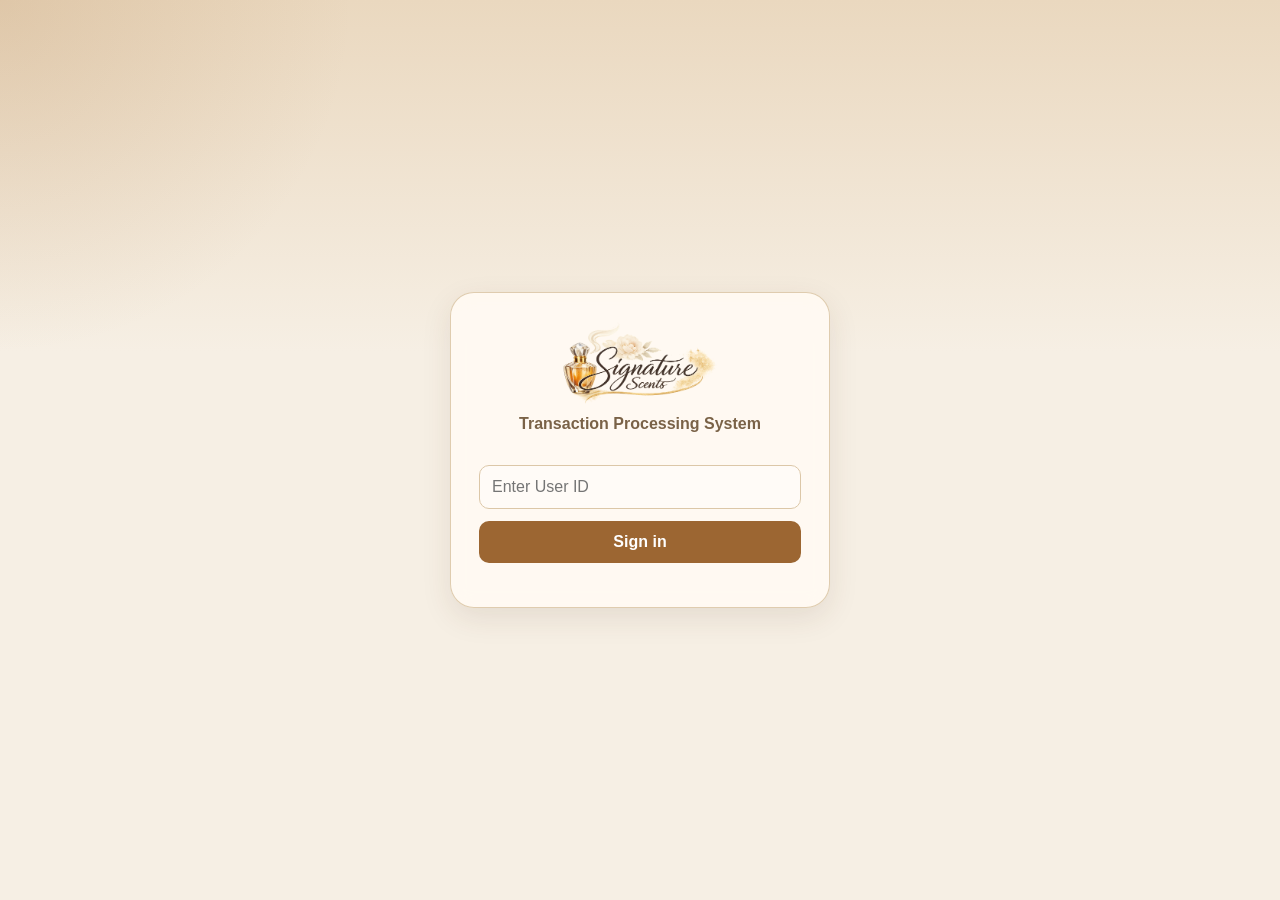
<file: docs/index.html>
<!doctype html>
<html lang="en">
  <head>
    <meta charset="UTF-8">
    <meta name="viewport" content="width=device-width, initial-scale=1.0">
    <title>Signature Scents TPS</title>
    <meta
      name="description"
      content="TPS POS transaction entry screen with database submission and daily productivity reporting"
    >
    <link rel="stylesheet" href="./styles.css">
  </head>
  <body>
    <div id="app"></div>
    <script src="./config.js" defer></script>
    <script src="https://cdn.sheetjs.com/xlsx-0.20.3/package/dist/xlsx.full.min.js" defer></script>
    <script src="./app.js" defer></script>
  </body>
</html>
</file>
<file: docs/styles.css>
:root {
  --bg: #f6efe4;
  --bg-accent: #ead8bf;
  --panel: #fffaf3;
  --panel-soft: #f3e6d4;
  --line: #dcc7a8;
  --text: #2f2217;
  --muted: #7a6247;
  --accent: #9c6632;
  --accent-dark: #6b4320;
  --success: #5f7248;
  --danger: #9a4e3e;
  --warning: #b27a32;
  --chart-1: #8c5a2b;
  --chart-2: #bc8447;
  --chart-3: #dcc094;
  --chart-4: #7d8058;
  --chart-5: #b86c4c;
  --chart-6: #5b3924;
  --sidebar: #ead8bf;
  --sidebar-text: #352518;
  --sidebar-accent: #b78a58;
  --shadow: 0 10px 30px rgba(77, 52, 31, 0.1);
}

* {
  box-sizing: border-box;
}

html {
  scroll-behavior: smooth;
}

body {
  margin: 0;
  min-height: 100vh;
  background:
    radial-gradient(circle at top left, rgba(183, 138, 88, 0.22), transparent 22rem),
    linear-gradient(180deg, var(--bg-accent) 0, var(--bg) 22rem);
  color: var(--text);
  font-family: "Segoe UI", Tahoma, Geneva, Verdana, sans-serif;
}

button,
input,
select,
textarea {
  font: inherit;
}

h1,
h2,
h3,
h4,
p {
  margin-top: 0;
}

a {
  color: inherit;
}

code {
  background: var(--panel-soft);
  padding: 0.15rem 0.35rem;
  border-radius: 6px;
}

.auth-shell {
  min-height: 100vh;
  display: grid;
  place-items: center;
  padding: 24px;
}

.auth-card {
  width: min(380px, 100%);
  background: rgba(255, 250, 243, 0.94);
  backdrop-filter: blur(10px);
  border: 1px solid rgba(220, 199, 168, 0.9);
  border-radius: 24px;
  padding: 28px;
  box-shadow: var(--shadow);
}

.app-loading-screen {
  min-height: 100vh;
  display: grid;
  place-items: center;
  padding: 24px;
  background:
    radial-gradient(circle at top left, rgba(183, 138, 88, 0.22), transparent 22rem),
    linear-gradient(180deg, var(--bg-accent) 0, var(--bg) 22rem);
}

.app-loading-content {
  display: grid;
  justify-items: center;
  gap: 14px;
}

.loading-wheel {
  width: 42px;
  height: 42px;
  border: 4px solid rgba(156, 102, 50, 0.16);
  border-top-color: var(--accent);
  border-radius: 50%;
  animation: loading-spin 0.8s linear infinite;
}

.loading-label {
  margin: 0;
  font-size: 0.95rem;
  color: #6b7280;
}

.brand {
  display: flex;
  gap: 14px;
  align-items: center;
  margin-bottom: 24px;
}

.auth-brand-stack {
  flex-direction: column;
  align-items: center;
  text-align: center;
  gap: 10px;
  margin-bottom: 32px;
}

.auth-title {
  margin: 0;
  font-size: 1rem;
  font-weight: 600;
  color: var(--text);
}

.brand-mark {
  width: 52px;
  height: 52px;
  border-radius: 16px;
  display: grid;
  place-items: center;
  background: linear-gradient(135deg, #8f5b2b, #d0a067);
  font-weight: 700;
  color: white;
}

.brand-logo {
  width: 156px;
  height: auto;
  object-fit: contain;
  border-radius: 0;
  background: transparent;
  padding: 0;
  box-shadow: none;
  display: block;
  flex-shrink: 0;
}

.brand.brand-only {
  justify-content: center;
  margin-bottom: 28px;
}

.brand p,
.muted {
  color: var(--muted);
}

.app-shell {
  min-height: 100vh;
  display: grid;
  grid-template-columns: 240px minmax(0, 1fr);
}

.sidebar {
  background:
    radial-gradient(circle at top, rgba(183, 138, 88, 0.22), transparent 15rem),
    linear-gradient(180deg, #f5ead7 0%, #ead8bf 52%, #e1c9ab 100%);
  color: var(--sidebar-text);
  display: flex;
  flex-direction: column;
  padding: 28px 20px;
  position: sticky;
  top: 0;
  height: 100vh;
  overflow-y: auto;
}

.user-badge {
  padding: 14px;
  border-radius: 14px;
  background: rgba(255, 250, 242, 0.56);
  border: 1px solid rgba(126, 86, 43, 0.16);
  margin-bottom: 22px;
}

.user-badge p {
  margin: 4px 0 0;
  color: #7a6247;
  font-size: 0.92rem;
}

.nav {
  display: grid;
  gap: 6px;
}

.sidebar .button.ghost {
  margin-top: auto;
}

.nav-link {
  color: var(--sidebar-text);
  text-decoration: none;
  padding: 8px 12px;
  border-radius: 12px;
  font-size: 0.88rem;
  line-height: 1.2;
  transition: background 0.2s ease, transform 0.2s ease;
}

.nav-link.active,
.nav-link:hover {
  background: #3d2b1e;
  color: #fff6e8;
  transform: translateX(2px);
}

.content {
  padding: 28px;
}

.pos-layout {
  display: grid;
  grid-template-columns: minmax(0, 1.2fr) minmax(0, 1fr);
  gap: 18px;
}

.pos-submit-shell {
  position: relative;
}

.pos-submit-shell.is-submitting .pos-layout {
  opacity: 0.42;
  transition: opacity 0.18s ease;
}

.pos-submit-overlay {
  position: absolute;
  inset: 0;
  z-index: 12;
  pointer-events: auto;
}

.pos-submit-overlay[hidden] {
  display: none;
}

.pos-submit-shell.is-submitting .pos-submit-overlay {
  display: block;
}

.pos-submit-content {
  position: sticky;
  top: calc(50vh - 48px);
  width: max-content;
  margin: 0 auto;
  display: flex;
  flex-direction: column;
  align-items: center;
  gap: 10px;
}

.pos-submit-wheel {
  width: 44px;
  height: 44px;
  border-width: 4px;
}

.pos-submit-label {
  margin: 0;
}

.page-header {
  display: grid;
  grid-template-columns: minmax(0, 1.2fr) minmax(0, 1fr);
  align-items: start;
  gap: 12px;
  margin-bottom: 18px;
}

.page-intro {
  max-width: 60ch;
}

.grid {
  display: grid;
  gap: 18px;
  margin-bottom: 18px;
}

.grid.four {
  grid-template-columns: repeat(4, minmax(0, 1fr));
}

.grid.five {
  grid-template-columns: repeat(5, minmax(0, 1fr));
}

.grid.six {
  grid-template-columns: repeat(6, minmax(0, 1fr));
}

.grid.two {
  grid-template-columns: repeat(2, minmax(0, 1fr));
}

.grid.three {
  grid-template-columns: repeat(3, minmax(0, 1fr));
}

.grid.one {
  grid-template-columns: 1fr;
}

.dashboard-span-two {
  grid-column: span 2;
}

.report-span-three {
  grid-column: span 3;
}

.report-chart-row {
  align-items: stretch;
}

.report-row-card {
  display: flex;
  min-width: 0;
}

.report-row-card > .card {
  flex: 1;
  height: 100%;
}

.report-filter-card {
  margin-bottom: 18px;
  padding: 14px 16px;
}

.compact-grid {
  margin-bottom: 0;
}

.card {
  background: rgba(255, 250, 243, 0.94);
  border: 1px solid rgba(220, 199, 168, 0.95);
  border-radius: 18px;
  padding: 18px;
  box-shadow: 0 4px 16px rgba(77, 52, 31, 0.05);
}

.add-item-card {
  max-width: 360px;
}

.kpi-card {
  background: linear-gradient(180deg, #fffaf3 0%, #f3e6d4 100%);
}

.kpi-card-warning {
  background: linear-gradient(180deg, #fff8f2 0%, #f3dfd4 100%);
  border-color: rgba(154, 78, 62, 0.18);
}

.kpi-card-warning h3 {
  color: var(--danger);
}

.kpi-card h3 {
  font-size: 2rem;
  margin: 8px 0 0;
}

.dashboard-kpi-grid .kpi-card {
  padding: 14px 16px;
}

.dashboard-kpi-grid .kpi-card h3 {
  margin-top: 4px;
  font-size: 1.85rem;
}

.dashboard-kpi-grid .kpi-value-row .kpi-trend {
  margin-top: 4px;
}

.kpi-value-row {
  display: flex;
  align-items: flex-end;
  justify-content: space-between;
  gap: 12px;
  flex-wrap: wrap;
}

.kpi-value-row .kpi-trend {
  margin: 8px 0 0 auto;
}

.kpi-trend {
  margin: 10px 0 0;
  font-size: 0.84rem;
  font-weight: 600;
  display: inline-flex;
  align-items: center;
  gap: 6px;
}

.kpi-trend.positive {
  color: var(--success);
}

.kpi-trend.negative {
  color: var(--danger);
}

.kpi-trend-arrow {
  font-size: 0.95rem;
  line-height: 1;
}

.compact-kpis {
  margin-bottom: 12px;
}

.compact-kpis .kpi-card h3 {
  font-size: 1.35rem;
}

.chart-card h3 {
  margin-bottom: 14px;
}

.report-chart-row .chart-card h3 {
  margin-bottom: 30px;
}

.sales-trend-card h3 {
  margin-bottom: 30px;
}

.report-filters {
  display: grid;
  grid-template-columns: repeat(4, minmax(0, 1fr));
  gap: 10px;
  align-items: start;
}

.report-multiselect {
  position: relative;
  min-width: 0;
}

.report-multiselect-summary {
  list-style: none;
  display: flex;
  align-items: center;
  gap: 8px;
  min-height: 42px;
  padding: 10px 12px;
  border: 1px solid rgba(120, 83, 41, 0.18);
  border-radius: 12px;
  background: #fffaf3;
  color: var(--text);
  cursor: pointer;
  user-select: none;
}

.report-multiselect-summary::-webkit-details-marker {
  display: none;
}

.report-multiselect-summary::marker {
  content: "";
}

.report-multiselect-label {
  min-width: 0;
  font-size: 0.9rem;
  font-weight: 600;
}

.report-multiselect-count {
  display: inline-flex;
  align-items: center;
  justify-content: center;
  min-width: 22px;
  height: 22px;
  padding: 0 6px;
  border-radius: 999px;
  background: rgba(120, 83, 41, 0.12);
  color: var(--accent-dark);
  font-size: 0.78rem;
  font-weight: 700;
}

.report-multiselect-caret {
  margin-left: auto;
  width: 10px;
  height: 10px;
  border-right: 2px solid rgba(120, 83, 41, 0.66);
  border-bottom: 2px solid rgba(120, 83, 41, 0.66);
  transform: rotate(45deg) translateY(-2px);
  flex: 0 0 auto;
}

.report-multiselect[open] .report-multiselect-summary {
  border-color: rgba(120, 83, 41, 0.34);
  box-shadow: 0 0 0 2px rgba(120, 83, 41, 0.08);
}

.report-multiselect[open] .report-multiselect-caret {
  transform: rotate(-135deg) translateY(1px);
}

.report-multiselect-menu {
  position: absolute;
  top: calc(100% + 6px);
  left: 0;
  right: 0;
  z-index: 20;
  max-height: 220px;
  overflow-y: auto;
  padding: 6px;
  border: 1px solid rgba(120, 83, 41, 0.16);
  border-radius: 14px;
  background: #fffaf3;
  box-shadow: 0 16px 28px rgba(77, 52, 31, 0.12);
}

.report-multiselect-option {
  display: flex;
  align-items: center;
  gap: 10px;
  padding: 8px 10px;
  border-radius: 10px;
  font-size: 0.88rem;
  color: var(--text);
  cursor: pointer;
}

.report-multiselect-option:hover {
  background: rgba(243, 229, 211, 0.72);
}

.report-multiselect-checkbox {
  width: 15px;
  height: 15px;
  margin: 0;
  accent-color: var(--accent-dark);
  flex: 0 0 auto;
}

.report-multiselect-empty {
  margin: 0;
  padding: 10px 12px;
}

.report-filter-actions {
  display: flex;
  gap: 10px;
  flex-wrap: wrap;
  justify-content: flex-end;
  align-self: end;
}

.report-filter-actions .button {
  padding: 10px 14px;
  white-space: normal;
}

.report-active-filters {
  display: flex;
  flex-wrap: wrap;
  gap: 8px;
  margin: 10px 0 18px;
}

.report-results-shell {
  position: relative;
}

.report-results-shell.is-loading {
  min-height: 420px;
}

.report-results-shell.is-loading > section {
  opacity: 0.42;
  transition: opacity 0.18s ease;
}

.report-loading-overlay {
  position: absolute;
  inset: 0;
  z-index: 12;
  pointer-events: none;
}

.report-loading-content {
  position: sticky;
  top: calc(50vh - 48px);
  width: max-content;
  margin: 0 auto;
  display: flex;
  flex-direction: column;
  align-items: center;
  gap: 10px;
}

.report-loading-wheel {
  width: 44px;
  height: 44px;
  border-width: 4px;
}

.report-loading-label {
  margin: 0;
}

.report-filter-pill {
  display: inline-flex;
  align-items: center;
  gap: 8px;
  padding: 6px 8px 6px 10px;
  border: 1px solid rgba(120, 83, 41, 0.18);
  border-radius: 999px;
  background: #f3e5d3;
  color: var(--accent-dark);
  font: inherit;
  font-size: 0.82rem;
  font-weight: 600;
  line-height: 1;
}

.report-filter-pill-close {
  display: inline-flex;
  align-items: center;
  justify-content: center;
  width: 18px;
  height: 18px;
  padding: 0;
  border: 0;
  border-radius: 999px;
  background: rgba(120, 83, 41, 0.14);
  color: inherit;
  cursor: pointer;
}

.report-filter-pill-close:hover {
  background: rgba(120, 83, 41, 0.22);
}

.report-filter-pill-close:focus-visible {
  outline: 2px solid rgba(120, 83, 41, 0.28);
  outline-offset: 2px;
}

.report-filter-pill-icon {
  display: block;
  width: 10px;
  height: 10px;
  stroke: currentColor;
  stroke-width: 1.7;
  fill: none;
  stroke-linecap: round;
}

.report-period-note {
  display: flex;
  align-items: end;
  padding-bottom: 12px;
}

.pie-layout {
  display: grid;
  grid-template-columns: 180px minmax(0, 1fr);
  gap: 18px;
  align-items: center;
}

.donut-card {
  display: flex;
  flex-direction: column;
}

.donut-layout {
  display: grid;
  gap: 16px;
  justify-items: center;
}

.donut-legend {
  list-style: none;
  margin: 0;
  padding: 0;
  display: flex;
  flex-wrap: wrap;
  justify-content: space-between;
  width: min(100%, 320px);
  gap: 10px 18px;
  color: var(--muted);
  font-size: 0.92rem;
  font-weight: 600;
}

.donut-legend li {
  display: inline-flex;
  align-items: center;
  gap: 8px;
}

.donut-legend .chart-swatch {
  width: 14px;
  height: 14px;
  border-radius: 4px;
}

.donut-chart-wrap {
  width: 100%;
  display: grid;
  place-items: center;
}

.donut-chart {
  position: relative;
  width: min(100%, 240px);
  aspect-ratio: 1;
}

.donut-svg {
  width: 100%;
  height: 100%;
  overflow: visible;
}

.donut-ring-segment {
  fill: none;
  stroke-width: 44;
  transform-origin: 50% 50%;
  transform: rotate(-90deg);
  cursor: pointer;
  transition: filter 0.15s ease;
}

.donut-ring-segment {
  stroke-linecap: butt;
}

.donut-ring-segment:hover,
.donut-ring-segment:focus {
  filter: brightness(1.06);
}

.donut-ring-segment:focus-visible {
  outline: none;
}

.donut-center {
  position: absolute;
  inset: 32%;
  display: flex;
  flex-direction: column;
  align-items: center;
  justify-content: center;
  gap: 2px;
  text-align: center;
  border-radius: 50%;
  background: rgba(255, 250, 243, 0.98);
  z-index: 1;
  padding: 10px;
}

.donut-center.is-value-only {
  gap: 0;
}

.donut-center strong {
  font-size: 1.22rem;
  line-height: 1;
  color: var(--text);
}

.donut-center span {
  font-size: 0.92rem;
  color: var(--muted);
}

.donut-slice-label {
  position: absolute;
  left: 50%;
  top: 50%;
  transform: translate(-50%, -50%) translate(var(--x), var(--y));
  z-index: 1;
  font-size: 0.95rem;
  font-weight: 400;
  color: rgba(255, 250, 243, 0.98);
  text-shadow: 0 1px 4px rgba(47, 34, 23, 0.3);
  pointer-events: none;
}

.pie-chart {
  width: 180px;
  height: 180px;
  border-radius: 50%;
  margin: 0 auto;
  background: conic-gradient(var(--pie-gradient, var(--chart-1) 0deg 360deg));
  box-shadow: inset 0 0 0 18px rgba(255, 250, 243, 0.94);
}

.chart-legend {
  list-style: none;
  margin: 0;
  padding: 0;
  display: grid;
  gap: 10px;
}

.chart-legend li {
  display: grid;
  grid-template-columns: 14px minmax(0, 1fr) auto;
  gap: 10px;
  align-items: center;
}

.chart-swatch {
  width: 14px;
  height: 14px;
  border-radius: 4px;
  background: var(--swatch-color, var(--chart-1));
}

.bar-chart {
  display: grid;
  gap: 14px;
}

.bar-row {
  display: grid;
  gap: 8px;
}

.bar-meta {
  display: flex;
  justify-content: space-between;
  gap: 12px;
  align-items: center;
}

.bar-track {
  width: 100%;
  height: 12px;
  border-radius: 999px;
  background: #ecdfce;
  overflow: hidden;
}

.bar-fill {
  height: 100%;
  border-radius: 999px;
  background: linear-gradient(90deg, var(--accent-dark) 0%, var(--sidebar-accent) 100%);
}

.quantity-line-wrap {
  width: 100%;
  max-width: none;
  margin: 0 auto;
  overflow: visible;
}

.quantity-line-chart {
  width: 100%;
  min-width: 0;
  margin: 0;
}

.quantity-line-svg {
  display: block;
  width: 100%;
  height: auto;
  overflow: visible;
}

.quantity-line-gridline {
  stroke: rgba(122, 98, 71, 0.16);
  stroke-width: 1;
}

.quantity-line-axis-line {
  stroke: rgba(53, 37, 24, 0.28);
  stroke-width: 1.5;
}

.quantity-line-area-fill {
  fill: rgba(156, 102, 50, 0.12);
}

.quantity-line-path {
  fill: none;
  stroke: var(--accent);
  stroke-width: 4;
  stroke-linecap: round;
  stroke-linejoin: round;
}

.quantity-line-point {
  cursor: pointer;
  outline: none;
}

.quantity-line-hit {
  fill: transparent;
}

.quantity-line-dot {
  fill: var(--panel);
  stroke: var(--accent);
  stroke-width: 3;
  transition: fill 0.15s ease, stroke-width 0.15s ease, transform 0.15s ease;
}

.quantity-line-point:hover .quantity-line-dot,
.quantity-line-point:focus .quantity-line-dot {
  fill: #fffdf8;
  stroke-width: 4;
}

.quantity-line-svg-label {
  fill: var(--muted);
  font-size: 12px;
}

.quantity-line-svg-y-label {
  text-anchor: end;
}

.quantity-line-svg-x-label {
  font-size: 11px;
  text-anchor: end;
}

.sales-trend-layout {
  --sales-track-height: 180px;
  --sales-label-space: 1.55rem;
  display: grid;
  grid-template-columns: max-content minmax(0, 1fr);
  gap: 12px;
  align-items: end;
}

.sales-trend-axis {
  position: relative;
  width: 64px;
  height: var(--sales-track-height);
  margin-bottom: var(--sales-label-space);
}

.sales-trend-axis-label {
  position: absolute;
  right: 0;
  transform: translateY(50%);
  font-size: 0.75rem;
  color: var(--muted);
  white-space: nowrap;
}

.sales-trend-chart {
  --trend-axis-top: 0;
  --trend-axis-bottom: var(--sales-label-space);
  display: grid;
  grid-auto-flow: column;
  grid-auto-columns: minmax(34px, 1fr);
  gap: 18px;
  align-items: end;
  min-height: calc(var(--sales-track-height) + var(--sales-label-space));
  overflow-x: auto;
  padding: 0 6px 0 14px;
  position: relative;
}

.sales-trend-chart::before,
.sales-trend-chart::after {
  content: "";
  position: absolute;
  background: rgba(53, 37, 24, 0.18);
  border-radius: 999px;
  pointer-events: none;
  z-index: 0;
}

.sales-trend-chart::before {
  top: var(--trend-axis-top);
  bottom: var(--trend-axis-bottom);
  left: 0;
  width: 2px;
}

.sales-trend-chart::after {
  left: 0;
  right: 0;
  bottom: calc(var(--trend-axis-bottom) - 2px);
  height: 2px;
}

.sales-trend-bar {
  display: grid;
  grid-template-rows: var(--sales-track-height) var(--sales-label-space);
  gap: 0;
  min-width: 34px;
  position: relative;
  z-index: 1;
  cursor: pointer;
  outline: none;
}

.sales-trend-track {
  height: var(--sales-track-height);
  border-radius: 16px 16px 0 0;
  background: transparent;
  position: relative;
  overflow: hidden;
  display: flex;
  align-items: flex-end;
}

.sales-trend-stack {
  width: 100%;
  display: flex;
  flex-direction: column-reverse;
  align-items: stretch;
}

.sales-trend-fill {
  width: 100%;
}

.sales-trend-fill-net {
  background: var(--accent-dark);
}

.sales-trend-fill-profit {
  background: rgba(188, 132, 71, 0.72);
  border-radius: 16px 16px 0 0;
}

.sales-trend-stack.no-profit .sales-trend-fill-net {
  border-radius: 16px 16px 0 0;
}

.sales-trend-bar:hover .sales-trend-stack,
.sales-trend-bar:focus .sales-trend-stack {
  filter: brightness(1.06);
}

.sales-trend-bar:focus-visible .sales-trend-track {
  box-shadow: 0 0 0 3px rgba(156, 102, 50, 0.18);
}

.sales-trend-label {
  display: flex;
  align-items: flex-start;
  justify-content: center;
  padding-top: 8px;
  font-size: 0.78rem;
  text-align: center;
  color: var(--muted);
  white-space: nowrap;
}

.chart-hover-tooltip {
  position: fixed;
  top: -9999px;
  left: -9999px;
  z-index: 80;
  min-width: 188px;
  max-width: min(280px, calc(100vw - 24px));
  padding: 12px 14px;
  border-radius: 14px;
  background: rgba(45, 52, 66, 0.96);
  color: #f8f4ec;
  box-shadow: 0 18px 30px rgba(18, 22, 29, 0.28);
  pointer-events: none;
  opacity: 0;
  transform: translateY(6px);
  transition: opacity 0.12s ease, transform 0.12s ease;
  --tooltip-arrow-left: 50%;
}

.chart-hover-tooltip.is-visible {
  opacity: 1;
  transform: translateY(0);
}

.chart-hover-tooltip::after {
  content: "";
  position: absolute;
  width: 12px;
  height: 12px;
  background: rgba(45, 52, 66, 0.96);
}

.chart-hover-tooltip[data-placement="top"]::after {
  left: var(--tooltip-arrow-left);
  bottom: -5px;
  transform: translateX(-50%) rotate(45deg);
}

.chart-hover-tooltip[data-placement="bottom"]::after {
  left: var(--tooltip-arrow-left);
  top: -5px;
  transform: translateX(-50%) rotate(45deg);
}

.chart-hover-tooltip[data-placement="left"]::after {
  right: -5px;
  top: var(--tooltip-arrow-top);
  transform: translateY(-50%) rotate(45deg);
}

.chart-hover-tooltip[data-placement="right"]::after {
  left: -5px;
  top: var(--tooltip-arrow-top);
  transform: translateY(-50%) rotate(45deg);
}

.chart-hover-tooltip-header {
  margin-bottom: 10px;
}

.chart-hover-tooltip-title {
  font-size: 0.84rem;
  font-weight: 700;
  line-height: 1.35;
  color: #fffaf3;
}

.chart-hover-tooltip-subtitle {
  margin-top: 4px;
  font-size: 0.74rem;
  line-height: 1.35;
  color: rgba(248, 244, 236, 0.72);
}

.chart-hover-tooltip-row {
  display: flex;
  align-items: center;
  justify-content: space-between;
  gap: 16px;
  font-size: 0.82rem;
  line-height: 1.35;
}

.chart-hover-tooltip-row + .chart-hover-tooltip-row {
  margin-top: 8px;
}

.chart-hover-tooltip-key {
  display: inline-flex;
  align-items: center;
  gap: 9px;
  min-width: 0;
  color: rgba(248, 244, 236, 0.82);
}

.chart-hover-tooltip-row strong {
  color: #fffaf3;
  font-weight: 700;
  white-space: nowrap;
}

.chart-hover-tooltip-swatch {
  width: 10px;
  height: 10px;
  border-radius: 999px;
  flex: 0 0 auto;
  background: rgba(255, 255, 255, 0.5);
}

.chart-hover-tooltip-swatch-default {
  background: rgba(255, 255, 255, 0.5);
}

.chart-hover-tooltip-swatch-hidden {
  visibility: hidden;
}

.chart-hover-tooltip-swatch-quantity {
  background: var(--chart-4);
}

.chart-hover-tooltip-swatch-line {
  background: var(--accent);
}

.chart-hover-tooltip-swatch-net {
  background: var(--accent-dark);
}

.chart-hover-tooltip-swatch-profit {
  background: rgba(188, 132, 71, 0.92);
}

.chart-hover-tooltip-swatch-total {
  background: var(--accent);
}

.pill {
  display: inline-flex;
  align-items: center;
  gap: 8px;
  padding: 8px 12px;
  border-radius: 999px;
  background: #f3e5d3;
  color: var(--accent-dark);
  font-size: 0.9rem;
  justify-self: end;
}

.table-wrap {
  overflow-x: auto;
}

.table {
  width: 100%;
  border-collapse: collapse;
}

.table th,
.table td {
  text-align: left;
  padding: 12px 10px;
  border-bottom: 1px solid var(--line);
}

.table th {
  color: var(--muted);
  font-weight: 600;
  font-size: 0.92rem;
}

.form-grid {
  display: grid;
  gap: 12px;
  margin-bottom: 16px;
}

label {
  display: grid;
  gap: 6px;
  font-size: 0.95rem;
}

input,
select,
textarea {
  width: 100%;
  padding: 12px;
  border: 1px solid var(--line);
  border-radius: 10px;
  background: #fffbf7;
}

input[type="number"]::-webkit-outer-spin-button,
input[type="number"]::-webkit-inner-spin-button {
  -webkit-appearance: none;
  margin: 0;
}

input[type="number"] {
  -moz-appearance: textfield;
}

.qty-control {
  display: grid;
  grid-template-columns: 52px 88px 52px;
  gap: 10px;
  align-items: center;
}

.qty-button {
  padding: 12px 0;
}

.qty-control input {
  text-align: center;
}

.payment-options {
  margin: 16px 0;
  padding: 12px 14px;
  border: 1px solid var(--line);
  border-radius: 12px;
  background: var(--panel-soft);
}

.payment-label {
  margin: 0 0 10px;
  color: var(--muted);
  font-size: 0.92rem;
}

.payment-button-group {
  display: flex;
  gap: 10px;
  flex-wrap: wrap;
}

.payment-button {
  min-width: 110px;
  border: 1px solid var(--accent);
  background: var(--accent);
  color: #fff;
}

.payment-button.is-selected {
  background: var(--accent);
  border-color: var(--accent);
  color: #fff;
}

.cash-modal[hidden] {
  display: none;
}

.cash-modal {
  position: fixed;
  inset: 0;
  z-index: 30;
  display: grid;
  place-items: center;
  padding: 24px;
}

.cash-modal-backdrop {
  position: absolute;
  inset: 0;
  background: rgba(53, 37, 24, 0.45);
}

.cash-modal-card {
  position: relative;
  width: min(420px, 100%);
  background: rgba(255, 250, 243, 0.98);
  border: 1px solid rgba(220, 199, 168, 0.95);
  border-radius: 20px;
  padding: 22px;
  box-shadow: var(--shadow);
}

.cash-summary {
  display: grid;
  gap: 6px;
}

.cash-summary-row {
  display: grid;
  grid-template-columns: 130px minmax(0, 1fr);
  align-items: baseline;
  margin: 0;
}

.cash-summary-label {
  display: inline-block;
}

textarea {
  resize: vertical;
}

.button {
  border: none;
  border-radius: 10px;
  padding: 12px 16px;
  cursor: pointer;
  background: var(--panel-soft);
  color: var(--text);
  font-weight: 600;
}

.button-label,
.button-dots {
  display: inline-flex;
  align-items: center;
  justify-content: center;
}

.button-dots {
  display: none;
  gap: 0.35rem;
}

.button-dots span {
  width: 0.38rem;
  height: 0.38rem;
  border-radius: 50%;
  background: currentColor;
  opacity: 0.35;
  animation: button-dot-bounce 0.9s infinite ease-in-out;
}

.button-dots span:nth-child(2) {
  animation-delay: 0.12s;
}

.button-dots span:nth-child(3) {
  animation-delay: 0.24s;
}

.button.is-loading .button-label {
  display: none;
}

.button.is-loading .button-dots {
  display: inline-flex;
}

@keyframes loading-spin {
  to {
    transform: rotate(360deg);
  }
}

.button.primary {
  background: var(--accent);
  color: #fff;
}

.button.ghost {
  background: #3d2b1e;
  color: #fff6e8;
  margin-top: 6px;
  width: 100%;
  padding: 8px 12px;
  font-size: 0.88rem;
  line-height: 1.2;
  border: 1px solid rgba(61, 43, 30, 0.88);
}

.button:disabled {
  opacity: 0.6;
  cursor: not-allowed;
}

.button:hover:not(:disabled) {
  opacity: 0.95;
}

@keyframes button-dot-bounce {
  0%, 80%, 100% {
    transform: translateY(0);
    opacity: 0.35;
  }
  40% {
    transform: translateY(-0.22rem);
    opacity: 1;
  }
}

.link-button {
  border: none;
  background: transparent;
  color: var(--accent);
  cursor: pointer;
  padding: 0;
}

.summary-line {
  display: flex;
  justify-content: space-between;
  margin: 16px 0;
}

.cart-meta-line {
  align-items: center;
  gap: 16px;
}

.cart-customer-line {
  display: inline-flex;
  align-items: center;
  gap: 10px;
}

.cart-customer-line input {
  width: 180px;
}

.section-rule {
  border: 0;
  border-top: 1px solid var(--line);
  margin: 4px 0 0;
}

.inline-actions {
  margin-top: 12px;
  display: flex;
  gap: 12px;
  flex-wrap: wrap;
}

.success {
  color: var(--success);
  margin-top: 12px;
}

.error {
  color: var(--danger);
}

.warning {
  color: var(--warning);
}

.demo-note {
  margin-top: 14px;
  padding: 12px;
  border-radius: 12px;
  background: #f4e8d9;
  color: var(--muted);
  font-size: 0.92rem;
}

.helper {
  color: var(--muted);
  font-size: 0.92rem;
}

.empty-state {
  padding: 24px;
  text-align: center;
  color: var(--muted);
}

.settings-list {
  margin: 0;
  padding-left: 18px;
}

.submission-links p {
  margin-bottom: 14px;
  padding: 14px;
  border-radius: 14px;
  background: var(--panel-soft);
}

@media print {
  body {
    background: white;
  }

  .no-print {
    display: none !important;
  }
}

@media (max-width: 1100px) {
  .app-shell,
  .pos-layout,
  .grid.four,
  .grid.five,
  .grid.six,
  .grid.three,
  .grid.two,
  .report-filters {
    grid-template-columns: 1fr;
  }

  .dashboard-span-two,
  .report-span-three {
    grid-column: auto;
  }

  .add-item-card {
    max-width: none;
  }
}

@media (max-width: 720px) {
  .content,
  .sidebar {
    padding: 20px;
  }

  .page-header {
    grid-template-columns: 1fr;
  }

  .pie-layout {
    grid-template-columns: 1fr;
  }
}
</file>
